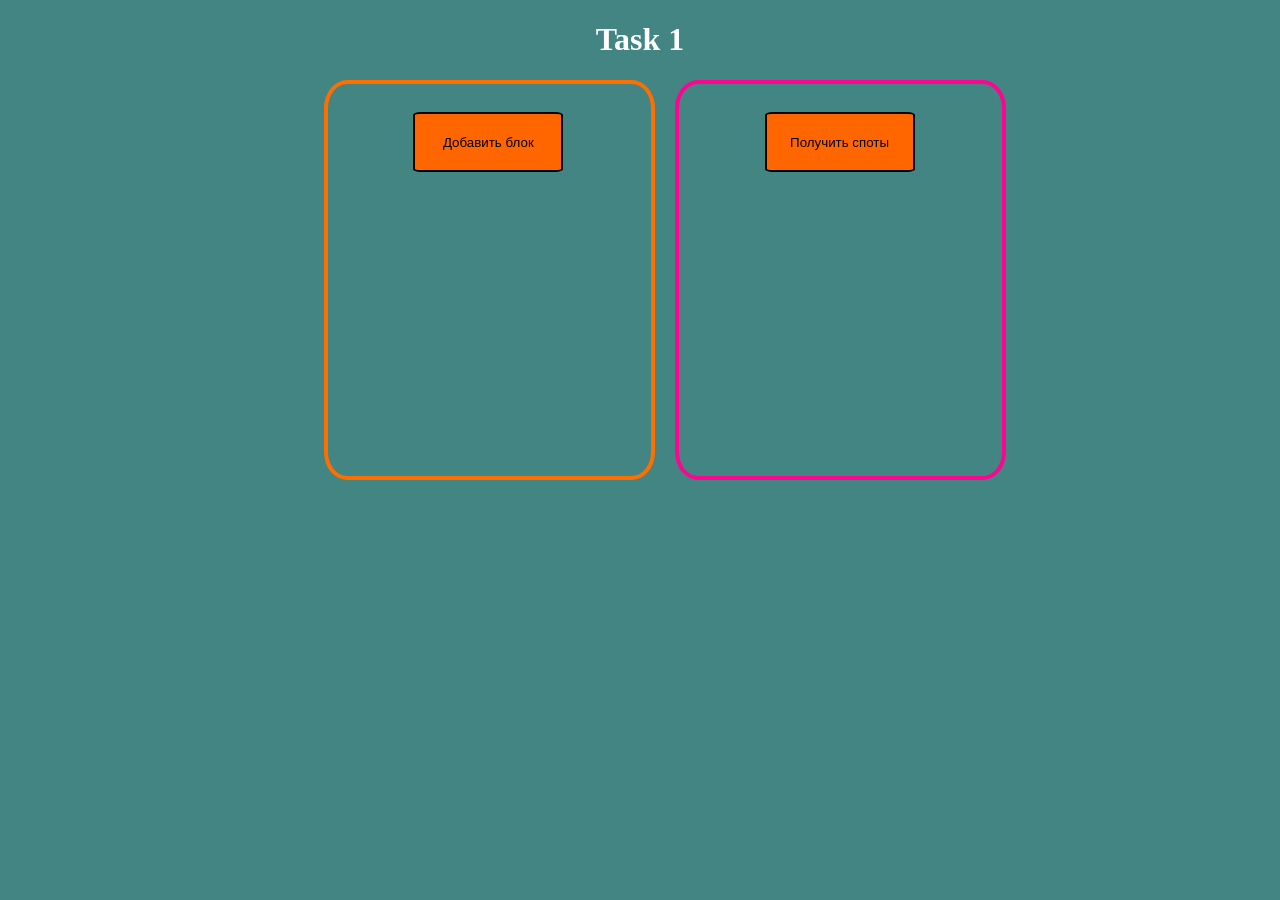
<file: React/task_1/index.html>
<!DOCTYPE html>
<html lang="en">
<head>
    <script src="script.js" defer></script>
    <link rel="stylesheet" href="style.css">
    <title>Task</title>
</head>
<body style="background-color: rgb(67, 133, 130);">
    <h1 style="color: white; text-align: center">Task 1</h1>
    <div class="all_tasks">
        <div class="task_1">
            <button id="myButton1" class="action_button">Добавить блок</button>
        </div>
        <div class="task_2">
            <button id="myButton2" class="action_button">Получить споты</button>
        </div>
    </div>
</body>
</html>
</file>
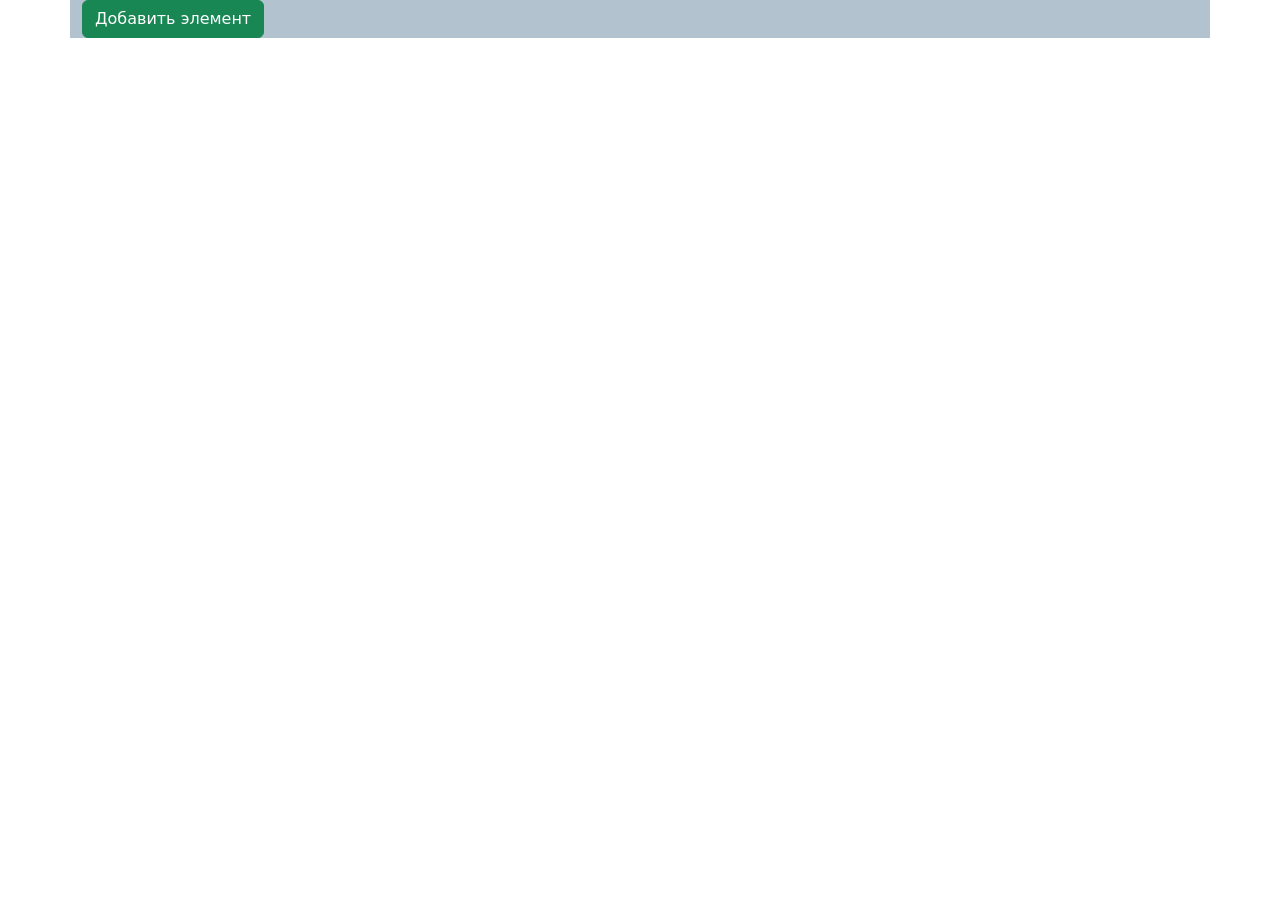
<file: React/task_2/index.html>
<!doctype html>
<html lang="ru">
  <head>
    <meta charset="UTF-8" />
    <meta name="viewport" content="width=device-width, initial-scale=1.0" />
    <script src="https://cdn.jsdelivr.net/npm/bootstrap@5.3.8/dist/js/bootstrap.bundle.min.js"></script>
    <link
      rel="stylesheet"
      href="https://cdn.jsdelivr.net/npm/bootstrap@5.3.8/dist/css/bootstrap.min.css"
    />
    <link rel="stylesheet" href="./style.css" />
    <script src="./script.js" defer></script>
    <title>Document</title>
  </head>
  <body>
    <div class="container kub-container">
      <button id="addElementId" type="button" class="btn btn-success">
        Добавить элемент
      </button>
      <div id="cardsWrapperId">

      </div>
    </div>
  </body>
</html>
</file>
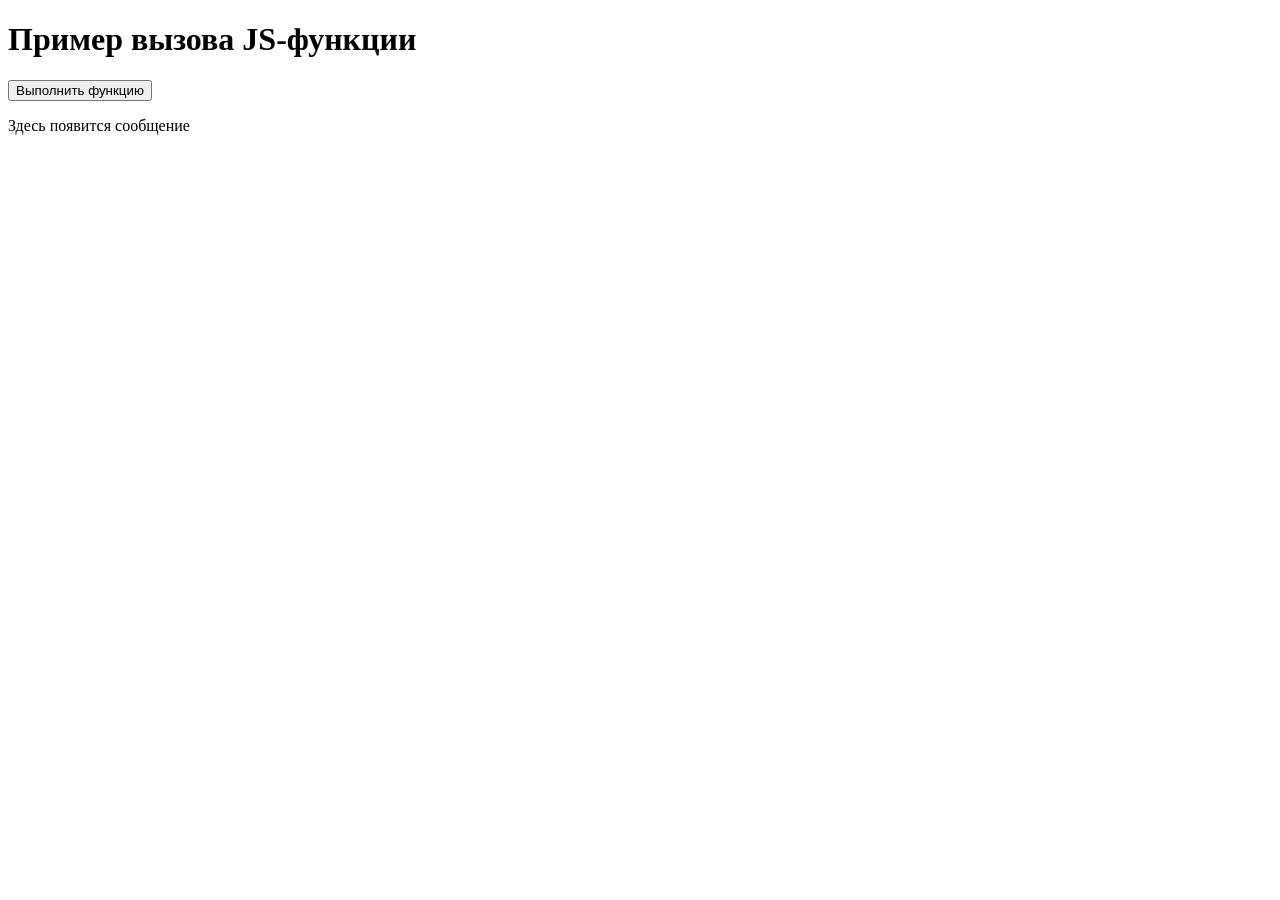
<file: React/task_1/test.html>
<!DOCTYPE html>
<html>
<head>
<title>Вызов JS по кнопке</title>


<script>
function showMessage() {
    // Получаем элемент, чтобы изменить его текст
    const messageElement = document.getElementById('message');
    messageElement.textContent = 'Функция успешно вызвана!';
}
</script>


</head>


<body>
<h1>Пример вызова JS-функции</h1>
<button onclick="showMessage()">Выполнить функцию</button>
<p id="message">Здесь появится сообщение</p>
</body>


</html>
</file>
<file: React/task_1/style.css>
.action_button {
    width: 150px;
    height: 60px;
    background-color: rgb(255, 102, 0);
    color: rgb(0, 0, 0);
    border-radius: 5%;
    border: rgb(0, 0, 0), 2px, solid;
}
.action_button:hover {
    transform: scale(105%);
    transition: 100ms;
}
.task_1 {
    border: 4px, rgb(255, 111, 0), solid;
    width: 200px;
    padding-left: 9%;
    padding-right: 4%;
    padding-top: 3%;
    margin-right: 10px;
    border-radius: 7%;
}
.task_2 {
    border: 4px, rgb(255, 3, 146), solid;
    width: 200px;
    padding-left: 9%;
    padding-right: 4%;
    padding-top: 3%;
    margin-left: 10px;
    border-radius: 7%;

}
.all_tasks {
    display: flex;
    padding-left: 25%;
    height: 400px;
}
.block1 {
    background-color: rgb(7, 232, 7);
    text-align: center;
    position: relative;
    right: 24px;
    height: 30px;
    padding-top: 6%;
    margin-top: 10px;
    border-radius: 8px; 
}

.block2 {
    background-color: rgb(232, 7, 206);
    text-align: center;
    position: relative;
    right: 24px;
    height: 30px;
    padding-top: 6%;
    margin-top: 10px;
    border-radius: 8px; 
    display:inline-block
}
</file>
<file: React/task_2/style.css>
.kub-container {
    background-color: rgb(179, 194, 207);
}

.kub-card {
    width: 50%;
}

.styleBlock {
    background-color: red;
}
</file>
